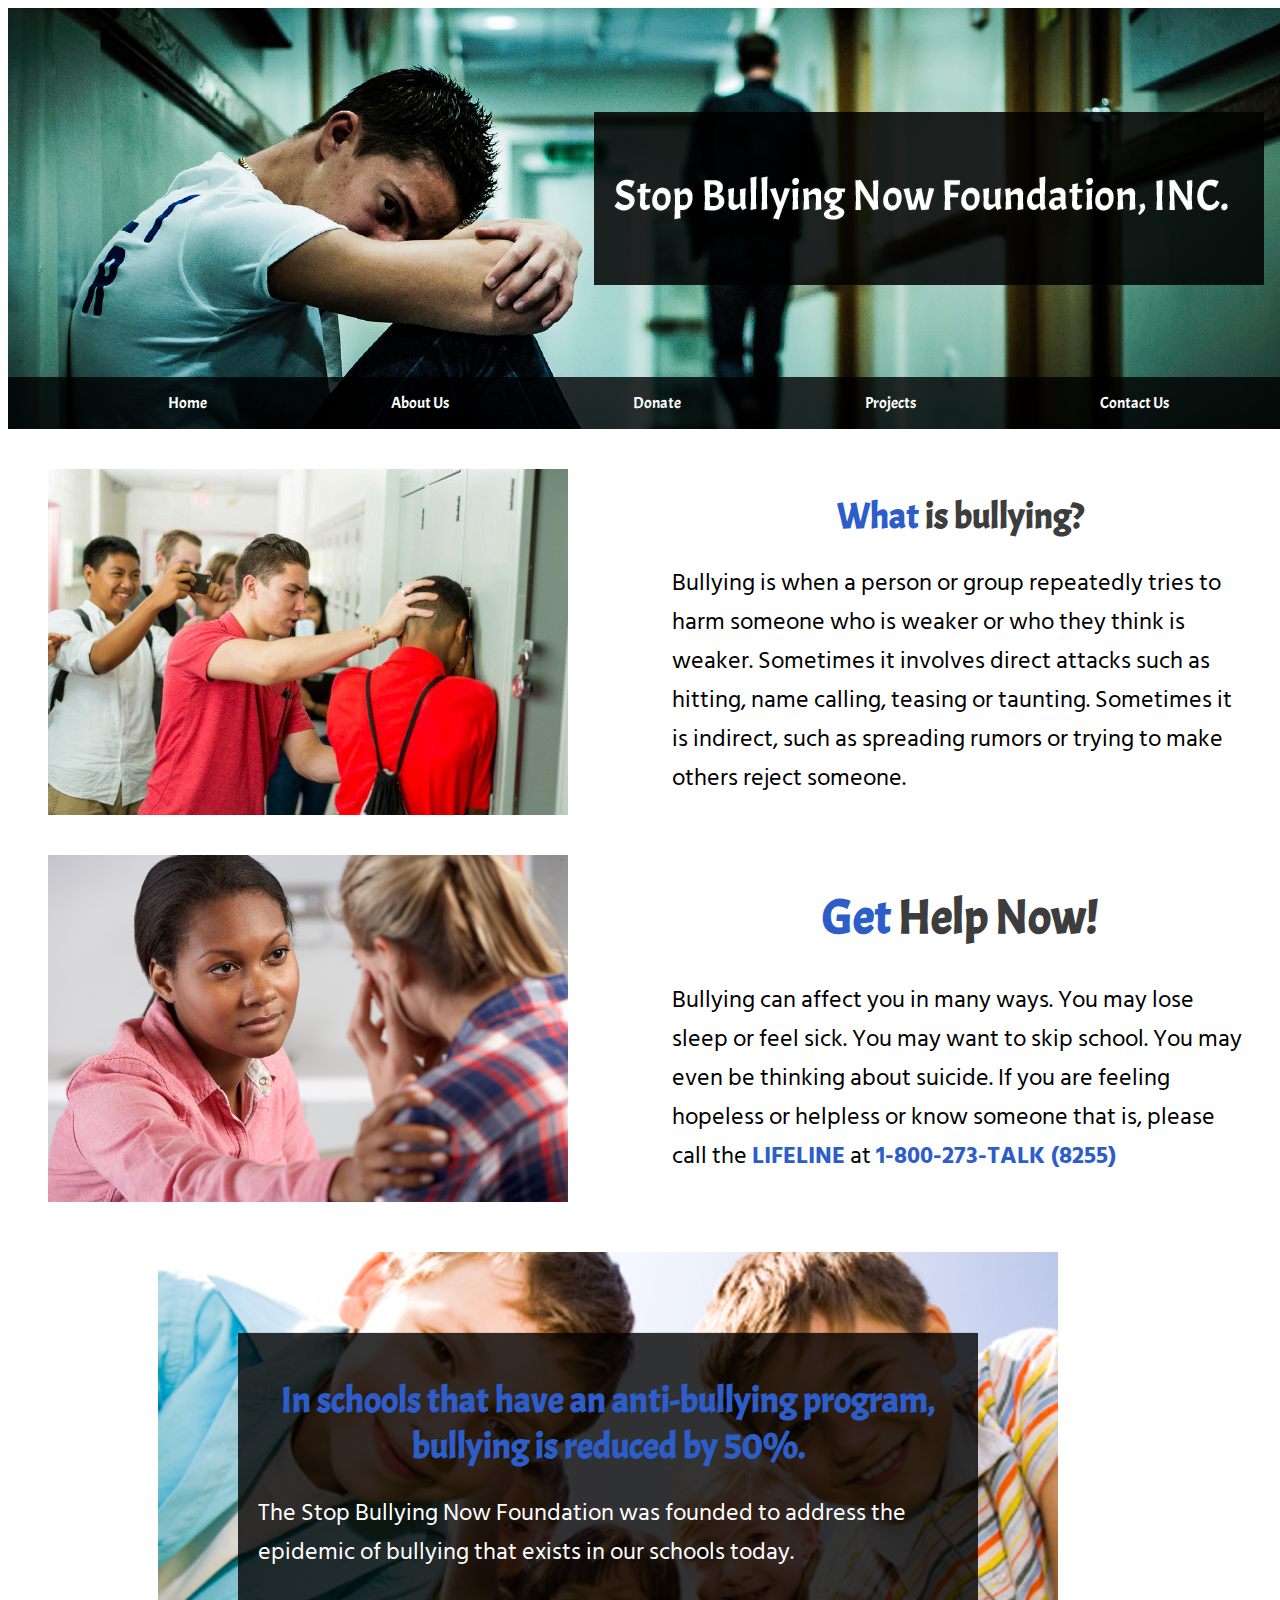
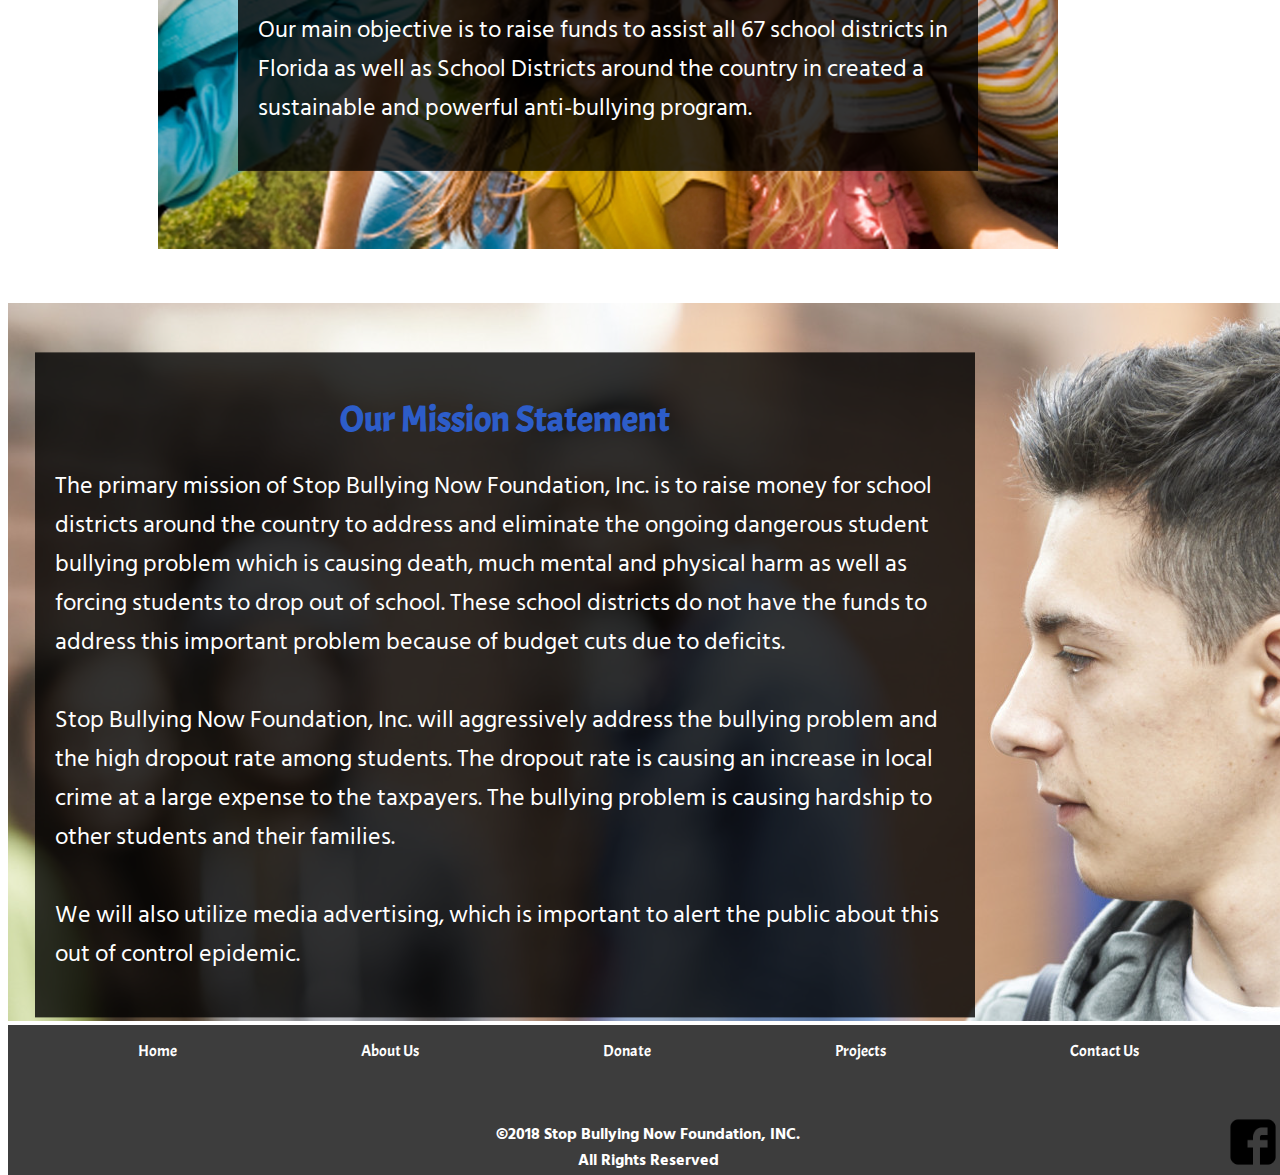
<file: index.html>
<!DOCTYPE html>
<html lang="en">

<head>
    <title>Denis Alfonso - Project 2-2</title>
    <meta charset="utf-8">
    <link rel="stylesheet" href="css/main.css"> 
</head>
    
    
    
<body>
    
<div class="main">
    
    <div class="hero-banner">
        
        <nav class="nav">
            <ul>
                <li><a href="index.html">Home</a></li>
            
                <li><a href="about.html">About Us</a></li>
                <li><a href="donate.html">Donate</a></li>
                <li><a href="projects.html">Projects</a></li>
                <li><a href="#">Contact Us</a></li>
            </ul>    
        </nav>
        
    </div>
    
    
    <div class="info">
        <div class="bully">
            <img src="images/what%20is%20bullying%20image.jpg" class="bully-image">
            
            <div class="bully-text">
                <h1><strong><span>What</span> is bullying?</strong></h1>
                
                <p>Bullying is when a person or group repeatedly tries to harm someone who is weaker or who they think is weaker. Sometimes it involves direct attacks such as hitting, name calling, teasing or taunting. Sometimes it is indirect, such as spreading rumors or trying to make others reject someone.</p>
                
            </div>
        </div>
        
        
        <div class="help">
            
            <img src="images/bullying%20help.jpg" class="help-image">
            
            <div class="help-text">
                <h1><span>Get</span> Help Now!</h1>
                
                <p>Bullying can affect you in many ways. You may lose sleep or feel sick. You may want to skip school. You may even be thinking about suicide. If you are feeling hopeless or helpless or know someone that is, please call the <span><strong>LIFELINE</strong></span> at <span><strong>1-800-273-TALK (8255)</strong></span></p>
            </div>
            
            
            
            
        </div>
        
        
        
        
    </div>
    
    <div class="antibullying">
        <img src="images/happy%20kids.jpg">
        
        <div class="anti-text">
        <h1>In schools that have an anti-bullying program, bullying is reduced by 50%.</h1>
        
    
        
        <p>The Stop Bullying Now Foundation was founded to address the epidemic of bullying that exists in our schools today.
        
        <br>
        <br>    
        Our main objective is to raise funds to assist all 67 school districts in Florida as well as School Districts around the country in created a sustainable and powerful anti-bullying program.
        </p>
       </div> 
        
    </div>
    
    <div class="mission">
        <img src="images/mission.png">
        
        <div class="mission-text">
            <h1>Our Mission Statement</h1>
        
            <p>The primary mission of Stop Bullying Now Foundation, Inc. is to raise money for school districts around the country to address and eliminate the ongoing dangerous student bullying problem which is causing death, much mental and physical harm as well as forcing students to drop out of school. These school districts do not have the funds to address this important problem because of budget cuts due to deficits.<br><br>
            Stop Bullying Now Foundation, Inc. will aggressively address the bullying problem and the high dropout rate among students. The dropout rate is causing an increase in local crime at a large expense to the taxpayers. The bullying problem is causing hardship to other students and their families.
            <br><br>
            We will also utilize media advertising, which is important to alert the public about this out of control epidemic.
            </p>
        </div>
    </div>
    
    <footer>
        <nav class="footer-nav">
            <ul>
                <li><a href="index.html">Home</a></li>
            
                <li><a href="about.html">About Us</a></li>
                <li><a href="donate.html">Donate</a></li>
                <li><a href="projects.html">Projects</a></li>
                <li><a href="#">Contact Us</a></li>
            </ul>    
        </nav>
        
         <a href="https://www.facebook.com/stopbullyingnowfoundation" class="facebook"><img src="images/Facebook-logo.png"></a>
        
        <p class="copyright"><strong>&copy;2018 Stop Bullying Now Foundation, INC. <br> All Rights Reserved</strong></p>
        
        
        
    </footer>
    
    
    
</div>

    
    
    
</body>

</html>
</file>
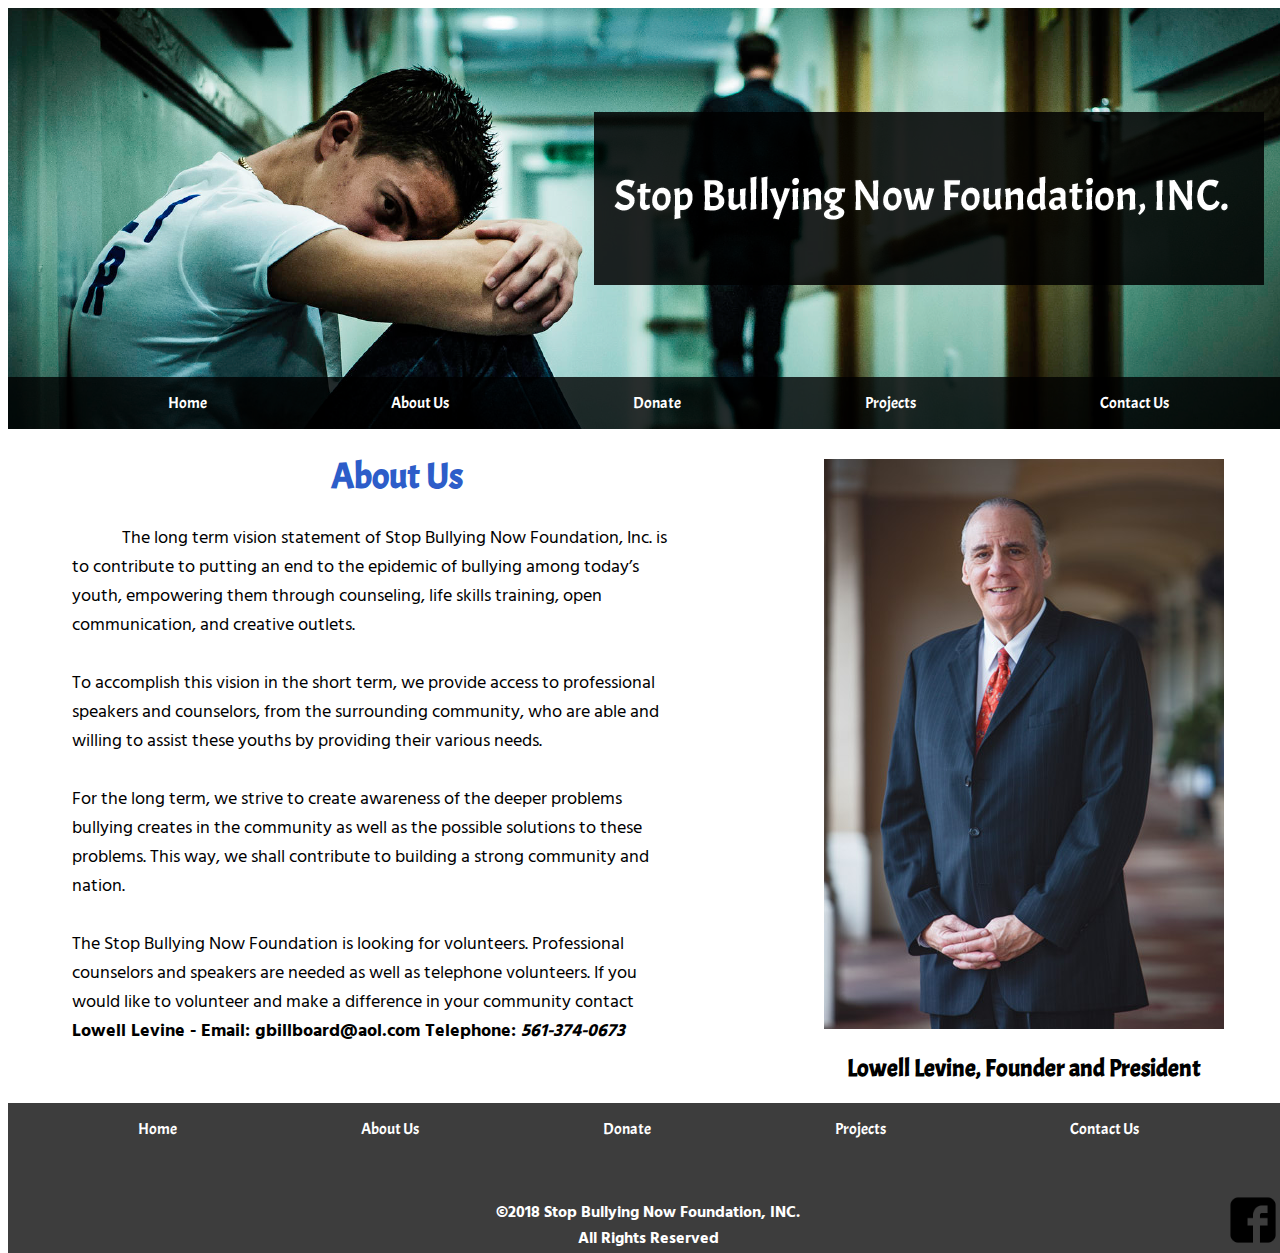
<file: about.html>
<!DOCTYPE html>
<html lang="en">

<head>
    
    <title>Denis Alfonso - Project 2-2</title>
    <meta charset="utf-8">
    <link rel="stylesheet" href="css/main.css">
    
</head>
    
    
    

<body>
   
<div class="main">
    
    <div class="hero-banner">
        
        <nav class="nav">
            <ul>
                <li><a href="index.html">Home</a></li>
            
                <li><a href="about.html">About Us</a></li>
                <li><a href="donate.html">Donate</a></li>
                <li><a href="projects.html">Projects</a></li>
                <li><a href="#">Contact Us</a></li>
            </ul>    
        </nav>
        
    </div>
    
    <div class="about">
        <div class="about-text">
            <h1>About Us</h1>
            
            <p>The long term vision statement of Stop Bullying Now Foundation, Inc. is to contribute to putting an end to the epidemic of bullying among today’s youth, empowering them through counseling, life skills training, open communication, and creative outlets.
            <br><br>
            To accomplish this vision in the short term, we provide access to professional speakers and counselors, from the surrounding community, who are able and willing to assist these youths by providing their various needs.
            <br><br>
            For the long term, we strive to create awareness of the deeper problems bullying creates in the community as well as the possible solutions to these problems. This way, we shall contribute to building a strong community and nation.
            <br><br>
            The Stop Bullying Now Foundation is looking for volunteers.  Professional counselors and speakers are needed as well as telephone volunteers.  If you would like to volunteer and make a difference in your community contact <strong>Lowell Levine - Email: gbillboard@aol.com Telephone: <i>561-374-0673</i></strong></p>
        </div>
        
        <div class="about-img">
            <img src="images/board.jpg">
            <h2>Lowell Levine, Founder and President</h2>
        </div>
        
    </div>
    
    <footer>
        <nav class="footer-nav">
            <ul>
                <li><a href="index.html">Home</a></li>
            
                <li><a href="about.html">About Us</a></li>
                <li><a href="donate.html">Donate</a></li>
                <li><a href="projects.html">Projects</a></li>
                <li><a href="#">Contact Us</a></li>
            </ul>    
        </nav>
        
         <a href="https://www.facebook.com/stopbullyingnowfoundation" class="facebook"><img src="images/Facebook-logo.png"></a>
        
        <p class="copyright"><strong>&copy;2018 Stop Bullying Now Foundation, INC. <br> All Rights Reserved</strong></p>
        
        
        
    </footer>
    
    
    
</div>
    
    
</body>

</html>
</file>
<file: css/main.css>
@import url('https://fonts.googleapis.com/css?family=Acme|Hind+Siliguri');

p {
    font-family: 'Hind Siliguri', sans-serif;
}

h1, h2 , a {
    font-family: 'Acme', sans-serif;
}

/* Main width */
.main {
    width: 1280px;
    margin: auto;
}

/*logo and banner */

.hero-banner {
    background-image: url(../images/home-banner.png);
    width: 100%;
    height: 421px;
    display: flex;
}

/* Navigation */
.nav {
    background: rgb(0, 0, 0, 0.8);
    text-align: center;
    align-self: flex-end;
    width: 100%;
}

.nav ul li {
    list-style: none;
    display: inline;
    padding: 0 90px 0 90px;
    width: 100%;
}

.nav a {
    color: white;
    text-decoration: none;
}

a:hover {
    color: #2D5DC9;
}

/* Home body */

.info {
    margin: 40px;
    width: 100%;
}

.bully {
    width: 100%;
    height: 100%;
}

.bully-image {
    float: left;
}

.bully-text {
    width: 45%;
    float: right;
    height: 346px;
    font-size: 24px;
    margin-right: 80px;
}

.bully-text h1 {
    text-align: center;
    color: #3D3D3D;
    font-size: 36px;
}

span {
    color: #2D5DC9;
}


.help-image {
    width:520px;
    float: left;
    margin-top: 40px;
}

.help-text {
    width: 45%;
    float: right;
    margin-top: 40px;
    font-size: 24px;
    margin-right: 80px;
}

.help-text h1 {
    color: #3D3D3D;
    text-align: center;
    font-size 36px;
}

.antibullying {
    float: left;
    margin-top: 50px;
    text-align: center;
    position: relative;
}

.antibullying img {
    width: 75%;
}

.antibullying h1 {
    color: #2D5DC9;
    font-size: 36px;
}

.antibullying p {
    color: white;
    text-align: left;
    font-size: 24px;
}

.anti-text {
    position: absolute;
    top: 50%;
    left: 50%;
    transform: translate(-50%, -50%);
    background: rgb(0, 0, 0, 0.8);
    padding: 20px;
    width: 700px
}

.mission {
    text-align: left;
    position: relative;
    float:left;
    padding-top: 50px;
}

.mission img {
    width: 100%;
}

.mission-text {
    position: absolute;
    top: 56%;
    left: 50%;
    transform: translate(-65%, -50%);
    width: 900px;
    background: rgb(0, 0, 0, 0.8);
    padding: 20px;
}

.mission-text h1 {
    color:#2D5DC9;
    font-size: 36px;
    text-align: center;
}

.mission-text p {
    color: white;
    font-size: 24px;
}

/* footer */

footer {
    width: 100%;
    height: 150px;
    background: #3D3D3D;
    float:left;
}

.footer-nav ul li{
    list-style: none;
    display: inline;
    padding:0 90px 0 90px;
    width: 100%;
}

.footer-nav a {
    color: white;
    text-decoration: none;
}

.footer-nav a:hover {
    color: #2D5DC9;
}

.copyright {
    text-align: center;
    color: white;
    width:350px;
    margin-left: auto;
    margin-right: auto;
    margin-top: 60px;
}

.facebook img {
    width: 50px;
    float: right;
    height: 50px;
    margin-top: 40px;
    margin-right: 10px;
}

/* About Us page */

.about {
    width: 90%;
    margin: auto;
}

.about-text {
    width: 600px;
    float: left;
    font-size: 18px;
    text-indent: 50px;
}

.about-text h1 {
    color: #2D5DC9;
    text-align: center;
    font-size: 36px;
}

.about-img {
    float: right;
    margin-top: 30px;
}

.about-img h2 {
    text-align: center;
}
</file>
